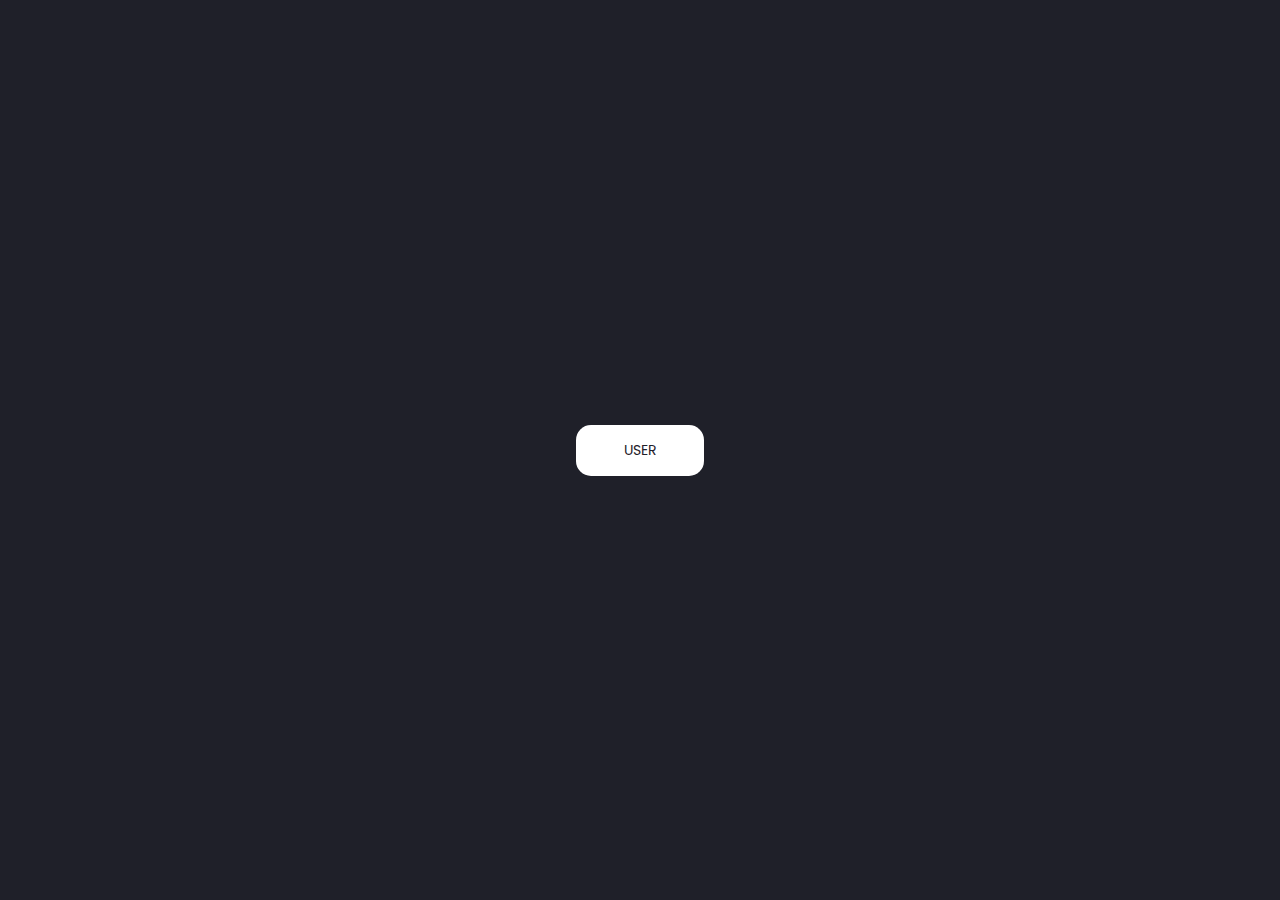
<file: index.html>
<!doctype html>
<html lang="en">
<head>
  <title>Home</title>
  <meta charset="utf-8">
  <meta name="viewport" content="width=device-width, initial-scale=1, shrink-to-fit=no">
  <link rel="stylesheet" href="https://unicons.iconscout.com/release/v2.1.9/css/unicons.css">
  <link rel="stylesheet" href="https://cdnjs.cloudflare.com/ajax/libs/twitter-bootstrap/4.5.0/css/bootstrap.min.css">
  <link rel="stylesheet" href="index.css">
</head>
<body>
  <button onclick="window.location.href = 'login.html';">user</button>
</body>
</html>
</file>
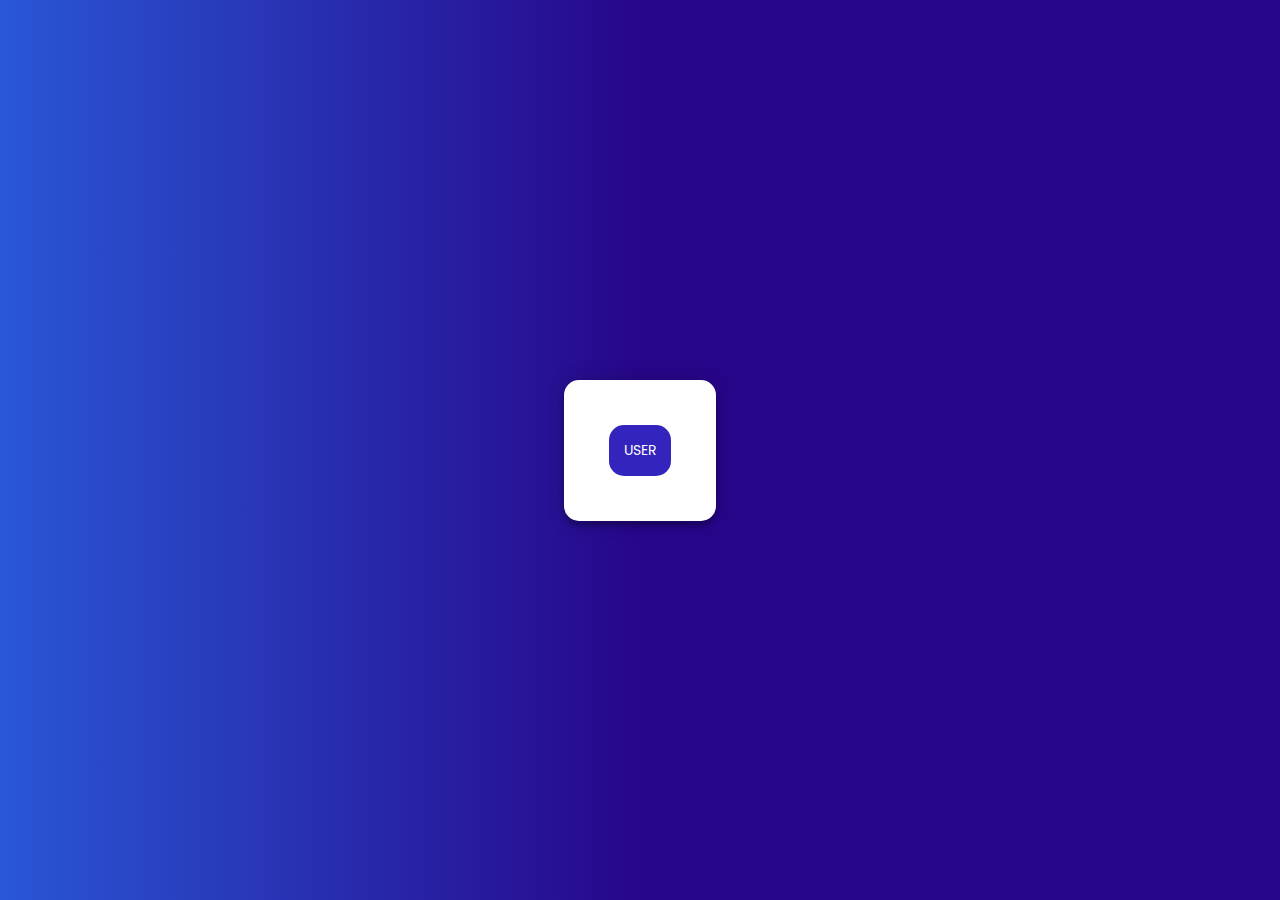
<file: home.html>
<!doctype html>
<html lang="en">
<head>
  <title>Home</title>
  <meta charset="utf-8">
  <meta name="viewport" content="width=device-width, initial-scale=1, shrink-to-fit=no">
  <link rel="stylesheet" href="https://unicons.iconscout.com/release/v2.1.9/css/unicons.css">
  <link rel="stylesheet" href="https://cdnjs.cloudflare.com/ajax/libs/twitter-bootstrap/4.5.0/css/bootstrap.min.css">
  <link rel="stylesheet" href="home.css">
</head>
<body>
  <div class="login-box">
      <div class="form">
        <form class="user">
          <button onclick="window.location.href = login.html;">user</button>
        </form>
      </div>
  </div>
</body>
</html>
</file>
<file: index.css>
@import url(https://fonts.googleapis.com/css?family=Poppins:300);

body {
  background-color: #1f2029;
  font-family: "Poppins";    
  display: flex;
  justify-content: center;
  align-items: center;
  height:100vh ;
}

button {
  text-transform: uppercase;
  outline: 0;
  background: #FFFFFF;
  width: 10%;
  border: 0;
  padding: 15px;
  color: #1f2029;
  font-size: 14px;
  border-radius:15px;
  -webkit-transition: all 0.3 ease;
  transition: all 0.3 ease;
  cursor: pointer;
}
button:hover,button:active,button:focus {
  background: #2957d6;
}
</file>
<file: home.css>
@import url(https://fonts.googleapis.com/css?family=Poppins:300);

body {
  background: linear-gradient(90deg, rgb(41, 87, 214) 0%, rgb(39, 6, 138) 50%);
  font-family: "Poppins";    
  display: flex;
  justify-content: center;
  align-items: center;
  height:100vh ;
}
.form {
  position: relative;
  background: #FFFFFF;
  max-width: 360px;
  padding: 45px;
  text-align: center;
  box-shadow: 0 0 20px 0 rgba(0, 0, 0, 0.2), 0 5px 5px 0 rgba(0, 0, 0, 0.24);
  border-radius:15px;
}

.form button {
  text-transform: uppercase;
  outline: 0;
  background: #3324be;
  width: 100%;
  border: 0;
  padding: 15px;
  color: #FFFFFF;
  font-size: 14px;
  border-radius:15px;
  -webkit-transition: all 0.3 ease;
  transition: all 0.3 ease;
  cursor: pointer;
}
.form button:hover,.form button:active,.form button:focus {
  background: #2957d6;
}
</file>
